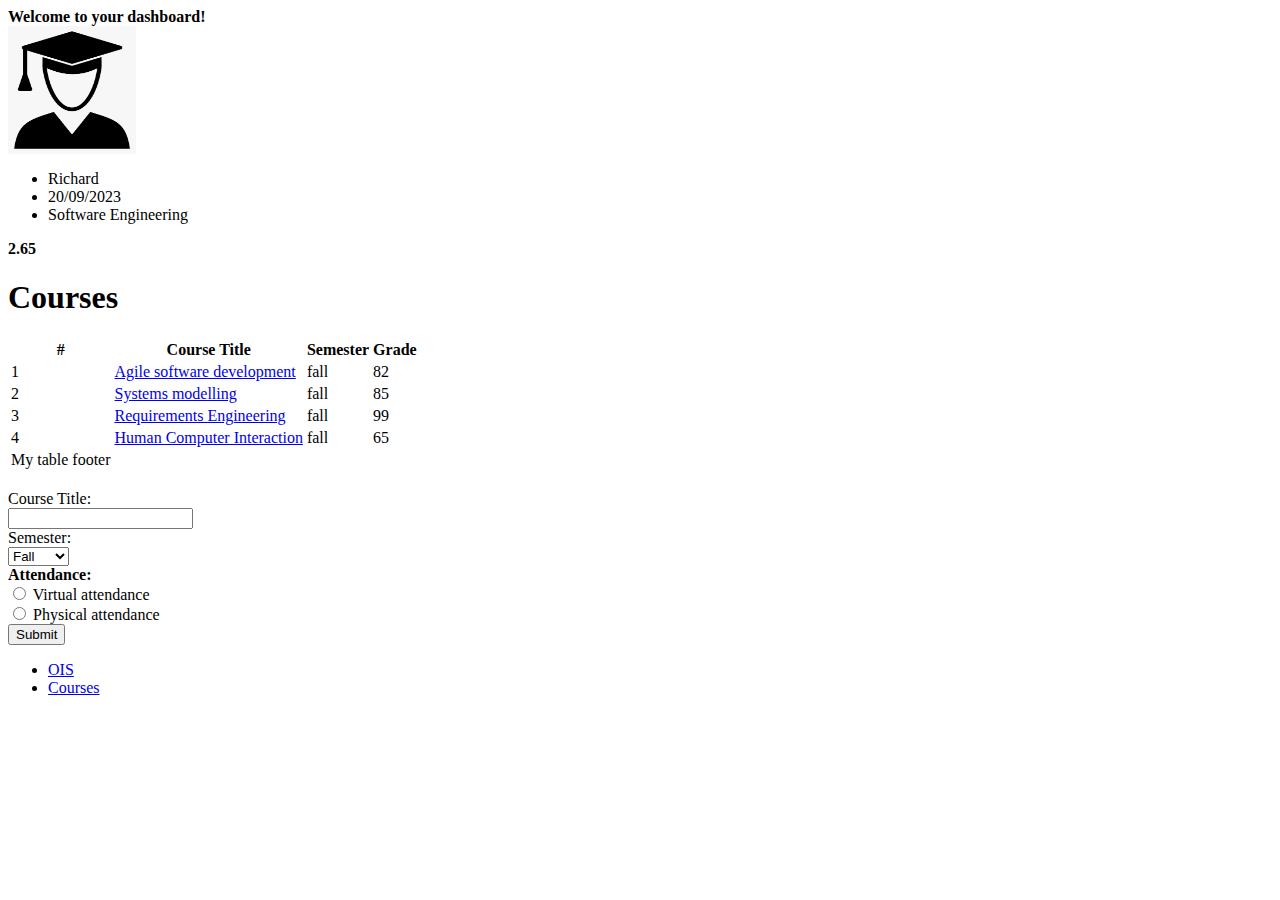
<file: lab-2/index.html>
<!DOCTYPE html lang="en">
  <head>
    <meta charset="UTF-8">
    <meta name="viewport" content="width=device-width, initial-scale=1.0">
    <link rel="icon" href="res/images/favicon.ico">
    <title>My Dashboard</title>
  </head>

  <body>
    <header>
        <strong>Welcome to your dashboard!</strong>
    </header>

    <section>
        <div>
            <img src="res/images/me.png" width="128" height="128" alt="My picture">
        </div>
        <div>
            <ul>
                <li> Richard</li>
                <li> 20/09/2023</li>
                <li> Software Engineering </li>
            </ul>
        </div>
        <div>
            <strong>2.65</strong>
        </div>
    </section>

    <section>
        <h1>Courses</h1>
        <table>
            <thead>
            <tr>
                <th>#</th>
                <th>Course Title</th>
                <th>Semester</th>
                <th>Grade</th>
            </tr>
            </thead>
            <tbody>
            <tr>
                <td>1</td>
                <td><a href="https://courses.cs.ut.ee/2023/ASD/fall" target="_blank"> Agile software development </a></td>
                <td>fall</td>
                <td>82</td>
            </tr>
            <tr>
                <td>2</td>
                <td><a href="https://courses.cs.ut.ee/2023/systemsmodelling/fall" target="_blank"> Systems modelling </a></td>
                <td>fall</td>
                <td>85</td>
            </tr>
            <tr>
                <td>3</td>
                <td><a href="https://courses.cs.ut.ee/2023/RE/fall" target="_blank"> Requirements Engineering </a></td>
                <td>fall</td>
                <td>99</td>
            </tr>
            <tr>
                <td>4</td>
                <td><a href="https://courses.cs.ut.ee/2023/HCI/fall" target="_blank"> Human Computer Interaction </a></td>
                <td>fall</td>
                <td>65</td>
            </tr>
            </tbody>
            <tfoot>
                <tr>
                  <td>My table footer</td>
                </tr>
            </tfoot>
        </table>
    </section>
    <br>

        <form>
            <label for="title">Course Title:</label><br>
            <input type="text" id="title" name="title"><br>

            <label for="semester">Semester:</label><br>
            <select id="semester" name="semester">
                <option>Fall</option>
                <option>Spring</option>
            </select><br>

            <strong>Attendance:</strong><br>

            <input type="radio" id="virtual" name="attendance" value="1">
            <label for="virtual">Virtual attendance</label><br>

            <input type="radio" id="physical" name="attendance" value="2">
            <label for="physical">Physical attendance</label><br>

            <button>Submit</button>
      </form>

    <footer>
        <ul>
            <li>
                <a href="https://ois2.ut.ee/" target="_blank">OIS</a>
            </li>
            <li>
                <a href="https://courses.cs.ut.ee/" target="_blank">Courses</a>
            </li>
        </ul>
    </footer>
  </body>
</html>
</file>
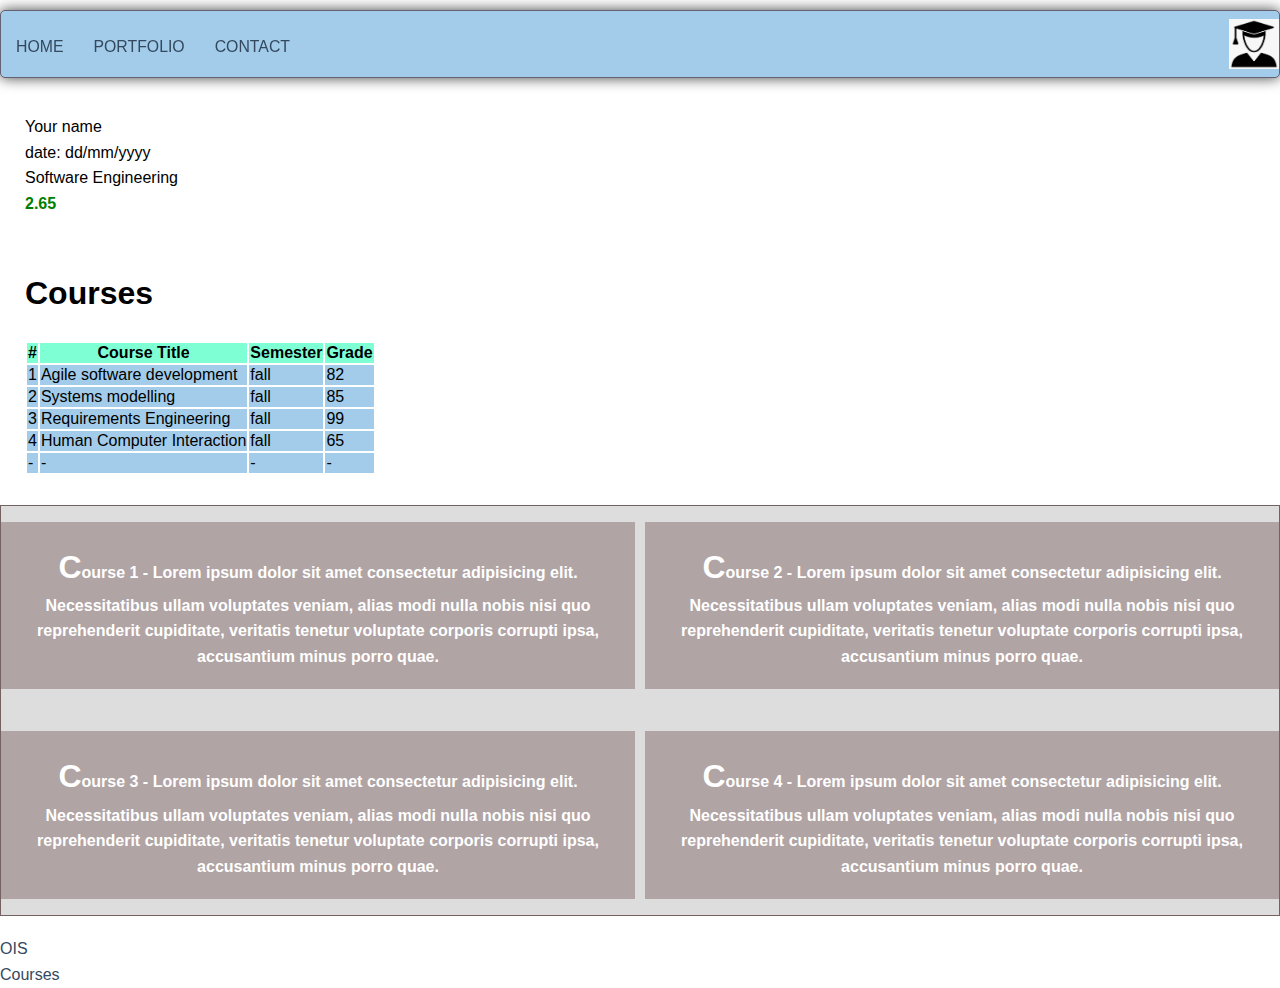
<file: lab-3/Lab3.html>
<html lang="en">

<head>
    <meta charset="UTF-8">
    <meta http-equiv="X-UA-Compatible" content="IE=edge">
    <meta name="viewport" content="width=device-width, initial-scale=1.0">
    <link rel="icon" href="res/images/favicon.ico">
    <title>Lab 3 - CSS</title>
    <link rel="stylesheet" href="res/css/style.css">
</head>

<body>


    <header class="header">
        <ul class="nav">
            <li><a href="#">Home</a></li>
            <li><a href="#">Portfolio</a></li>
            <li><a href="#">Contact</a></li>
        </ul>

        <a class="logo" href="#"><img src="res/images/me.png" width="50" height="50" alt="My picture"></a>
    </header>


    <section>
        <h1>Personal Information</h1>
        <div class="nav">
            <ul>
                <li>Your name</li>
                <li> date: dd/mm/yyyy</li>
                <li>Software Engineering </li>
            </ul>
        </div>
        <div>
            <strong>2.65</strong>
        </div>
    </section>

    <section>
        <h1>Courses</h1>
        <table>
            <thead>
                <tr>
                    <th>#</th>
                    <th>Course Title</th>
                    <th>Semester</th>
                    <th>Grade</th>
                </tr>
            </thead>
            <tbody>
                <tr>
                    <td>1</td>
                    <td>Agile software development</td>
                    <td>fall</td>
                    <td>82</td>
                </tr>
                <tr>
                    <td>2</td>
                    <td> Systems modelling </td>
                    <td>fall</td>
                    <td>85</td>
                </tr>
                <tr>
                    <td>3</td>
                    <td> Requirements Engineering </td>
                    <td>fall</td>
                    <td>99</td>
                </tr>
                <tr>
                    <td>4</td>
                    <td> Human Computer Interaction </td>
                    <td>fall</td>
                    <td>65</td>
                </tr>
            </tbody>
            <tfoot>
                <tr>
                    <td>-</td>
                    <td> - </td>
                    <td>-</td>
                    <td>- </td>
                </tr>
            </tfoot>
        </table>
    </section>




    <div class="grid">

        <p>Course 1 - Lorem ipsum dolor sit amet consectetur adipisicing elit. Necessitatibus ullam voluptates veniam, alias modi nulla nobis nisi quo reprehenderit cupiditate, veritatis tenetur voluptate corporis corrupti ipsa, accusantium minus porro quae.</p>

        <p>Course 2 - Lorem ipsum dolor sit amet consectetur adipisicing elit. Necessitatibus ullam voluptates veniam, alias modi nulla nobis nisi quo reprehenderit cupiditate, veritatis tenetur voluptate corporis corrupti ipsa, accusantium minus porro quae.</p>


        <p>Course 3 - Lorem ipsum dolor sit amet consectetur adipisicing elit. Necessitatibus ullam voluptates veniam, alias modi nulla nobis nisi quo reprehenderit cupiditate, veritatis tenetur voluptate corporis corrupti ipsa, accusantium minus porro quae.</p>

        <p>Course 4 - Lorem ipsum dolor sit amet consectetur adipisicing elit. Necessitatibus ullam voluptates veniam, alias modi nulla nobis nisi quo reprehenderit cupiditate, veritatis tenetur voluptate corporis corrupti ipsa, accusantium minus porro quae.</p>


    </div>




    <footer class="footer">
        <ul>
            <li>
                <a href="https://ois2.ut.ee/">OIS</a>
            </li>
            <li>
                <a href="https://courses.cs.ut.ee/">Courses</a>
            </li>
        </ul>
    </footer>


</body>

</html>
</file>
<file: lab-3/res/css/style.css>
* {
    font-family: sans-serif;
    box-sizing: border-box;
    /*
       CSS comment
       The box-sizing CSS property sets how the total width and height of an element are calculated. 
       If you set box-sizing: border-box; on an element, padding, and border are included in the width and height:
    */
  }

body {
    line-height: 1.6;
    margin: 0;
     }

ul {
    margin: 0;
    padding: 0;
    list-style: none;
     /* 
       list-style: none = No marker is shown 
     */
    }

a {
    color: #34495e;
    text-decoration: none;
     /* 
       text-decoration: none - is used here to not show underlining under an anchor element when a mouse hovers over it.
       Comment it out and check the result on the page.
     */
    }

.logo {
    margin: 0;
    font-size: 1.1em;
      }

section {
    padding: 10px 15px;
    margin: 10px;
    display: block;
        /* 
          display: block - displays an element as a block element. It starts on a new line, and takes up the whole width
       */
}

.header {
    padding-top: .5em;
    padding-bottom: .5em;
    border: 1px solid #646174;
    background-color: #a2ccea;
    box-shadow: 0px 0px 14px 0px rgba(0, 0, 0, 0.75);
    width: 100%;
    position: fixed;

    /* 
    -webkit-box-shadow: 0px 0px 14px 0px rgba(0, 0, 0, 0.75);
    -moz-box-shadow: 0px 0px 14px 0px rgba(0, 0, 0, 0.75);

    -webkit-box-shadow and -moz-box-shadow were browser-specific box-shadow implementations for
     WebKit browsers like Google Chrome and Safari, and mozilla firefox. Such prefixes are, usually
     used, when a new CSS feature appears and disappears when the feature is fully supported by 
     the browser.

     In short, concerning Vendor Prefixes (-webkit, -moz, etc.):  
       1- A new CSS feature appears;
       2- Browsers test the feature; 
       3- Browsers add a prefix to it to allow using it;
       4- There is no need for the prefix anymore when the feature is fully supported.
     */

    border-radius: 5px;
}

.nav {
    margin-top: 5px;
     }

.nav a {
    padding: 10px 15px;
    text-transform: uppercase;
    text-align: center;
    display: block;
    color: #34495e;
    font-size: .99em;
       }

/* Pseudo-class selector */
.nav a:hover {
    background-color: #7ebeb6;
    color: #092747;
             }

/* 
Applies when the browser's width is 800px wide or wider: 
*/

@media (min-width: 800px) {
    .header,
    .nav {
        display: flex;
    }
    .header {
        flex-direction: column;
        align-items: center;
    }
}

/* 
 Applies when the browser's width is 1000px wide or wider: 
*/

@media (min-width: 1000px) {
    .header {
        flex-direction: row;
        justify-content: space-between;
    }
}

@media (max-width: 800px) {
    .logo {
        display: none;
    }
}

.grid {
    margin: 20px auto;
    width: 100%;
    border: 1px solid #746161;
    background-color: #ddd;
    display: grid;
    grid-template-columns: auto auto;
    /*     
      grid-template-columns - the grid-template-columns CSS property defines the numbers and  
      sizing functions of the grid columns.
    */
    gap: 10px 10px;
    /* 
    gap: row-gap and column-gap.
    */
}

.grid p {
    background-color: rgb(177, 164, 164);
    color: white;
    padding: 20px;
    font-weight: bold;
    text-align: center;
}

@media (max-width: 500px) {
    .grid {
        grid-template-columns: 1fr;
    }
}

p:hover {
    text-shadow: 2px 2px black;
}

div strong {
    color: green;
}

tr > th {
    background-color: aquamarine;
}

td {
    background-color: #a2ccea;
}

p::first-letter {
    font-size: xx-large;
}
</file>
